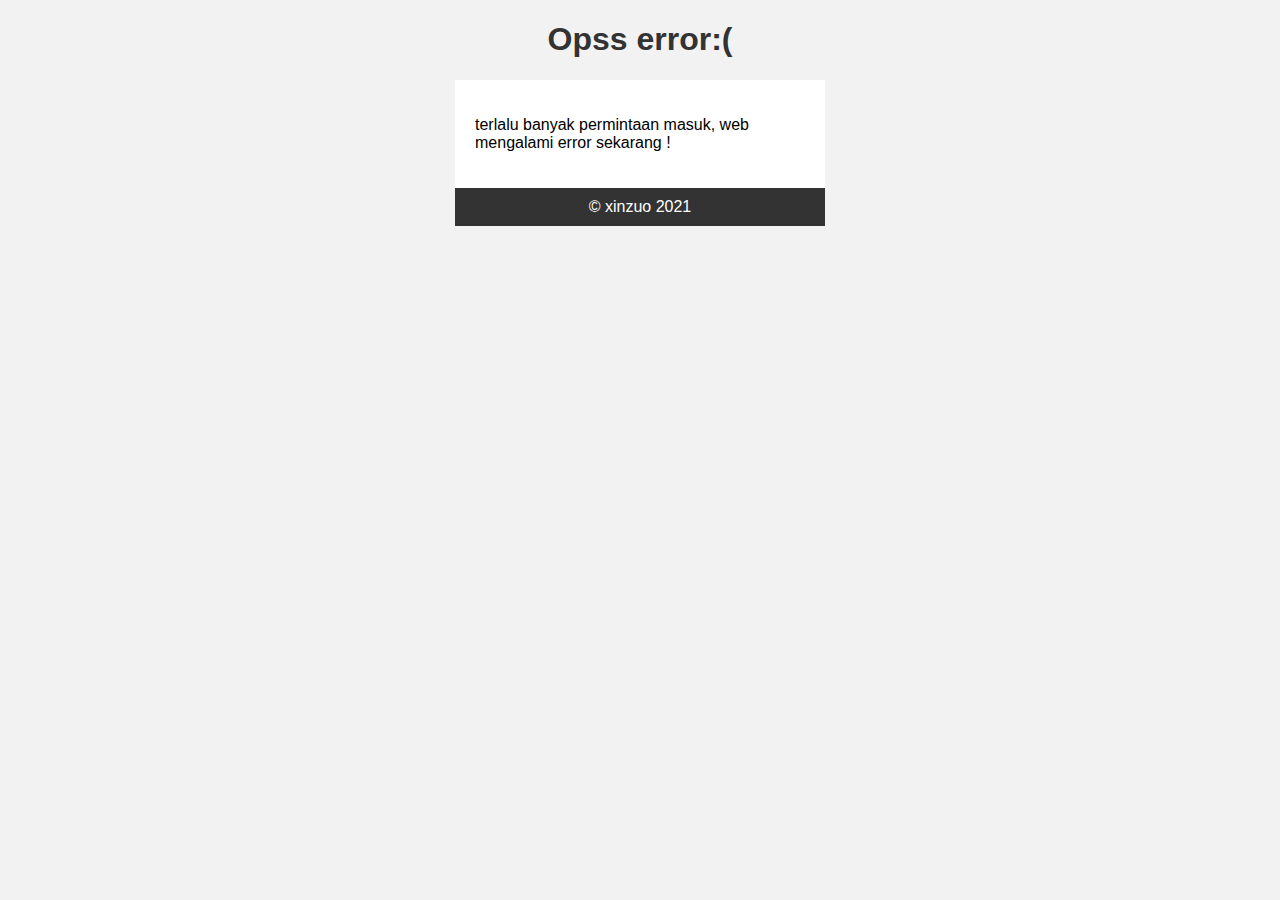
<file: mozila.forum.html>
<!DOCTYPE html>
<html>
<head>
  <title>Error HTTP 429</title>
  <style>
    body {
      background-color: #f2f2f2;
      font-family: sans-serif;
    }
    h1 {
      color: #333;
      text-align: center;
    }
    #main {
      width: 370px;
      margin: 0 auto;
    }
    #content {
      background-color: #fff;
      padding: 20px;
    }
    #footer {
      background-color: #333;
      color: #fff;
      text-align: center;
      padding: 10px;
    }
  </style>
</head>
<body>
  <h1>Opss error:(</h1>
  <div id="main">
    <div id="content">
      <p>terlalu banyak permintaan masuk, web mengalami error sekarang !</p>
    </div>
    <div id="footer">
      &copy; xinzuo 2021
    </div>
  </div>
</body>
</html>
</file>
